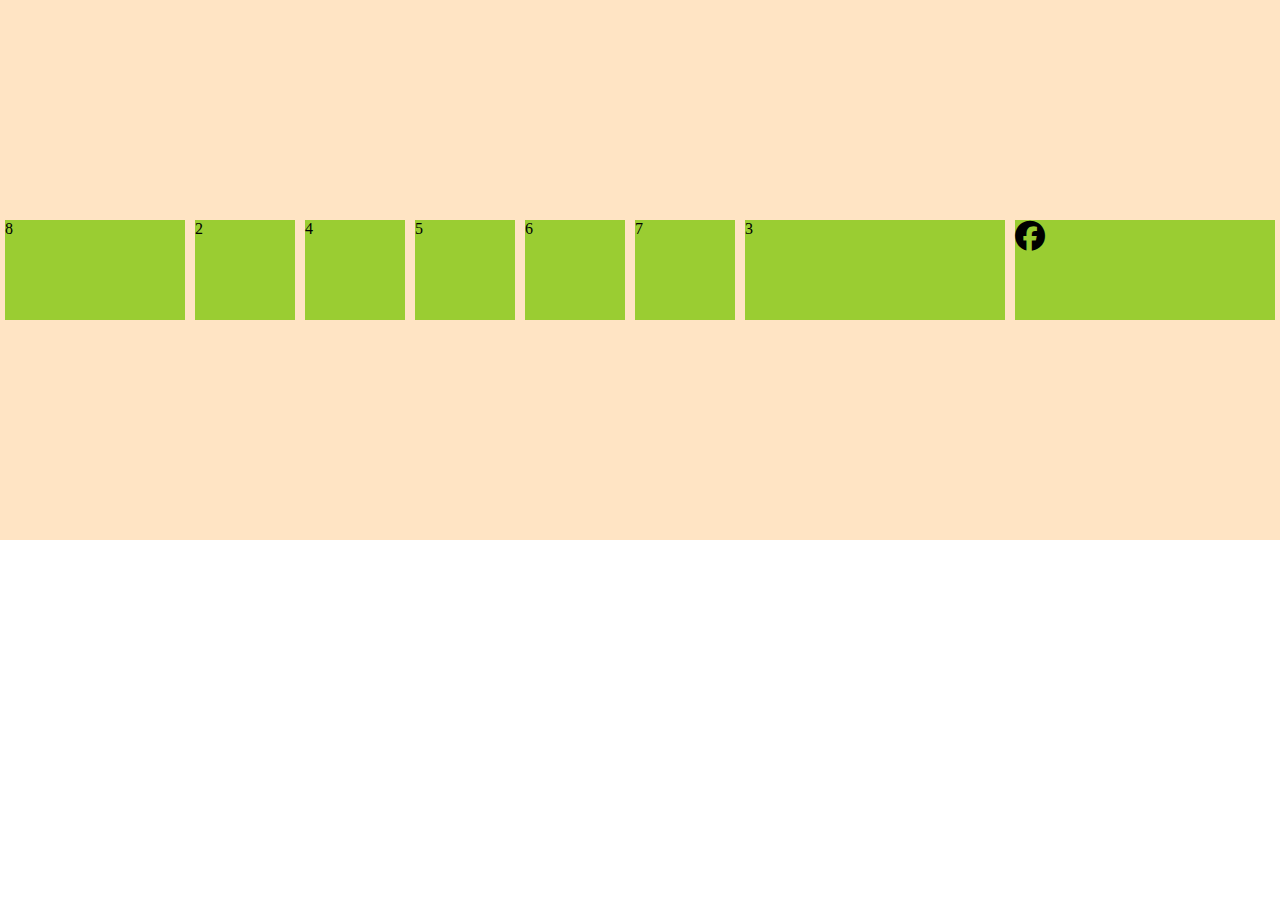
<file: flex/index.html>
<!DOCTYPE html>
<html lang="en">
<head>
    <meta charset="UTF-8">
    <meta name="viewport" content="width=device-width, initial-scale=1.0">
    <title>Document</title>
    <link href="style.css" rel="stylesheet"/>
    <link href="https://cdnjs.cloudflare.com/ajax/libs/font-awesome/6.6.0/css/all.min.css" rel="stylesheet"/>
</head>
<body>
    <div class="container">
    <div class="item1">
        <i class="fa-brands fa-facebook"></i>  
     </div>
    <div class="item2">2</div>
    <div class="item3">3</div>
    <div class="item4">4</div>
    <div class="item5">5</div>
    <div class="item6">6</div>
    <div class="item7">7</div>
    <div class="item8">8</div>

    </div>
</body>
</html>
</file>
<file: flex/style.css>
body{
    margin: 0px;
}
 .container{
    display: flex;
    background-color: bisque;
    /* width: 100vw; */
    height: 60vh;
    justify-content: center;
    align-items: center;
    flex-wrap: wrap;
    overflow: scroll;
 }

 .container div{
    width: 100px;
    height: 100px;
    background-color: yellowgreen;
    margin: 5px;
    /* font-size: 20px; */
    /* color: aliceblue; */
 }

 .item8{
    order: -1;
    flex-grow: 1;
    flex-shrink: 2;
 }

 .item3{
    order: 2;
    flex-grow: 2;
 }

 .item1{
    order: 3;
    flex-grow: 2;
    font-size: 30px;

 }

@media screen and (width<992px) {
    .container{
        background-color: wheat;
        flex-wrap: wrap;
        justify-content: center;
    }
}

@media screen and (width<600px) {
    .container{
        background-color: violet;
        flex-wrap: wrap-reverse;
        justify-content: flex-end;
        flex-direction: column;

    }
}
</file>
